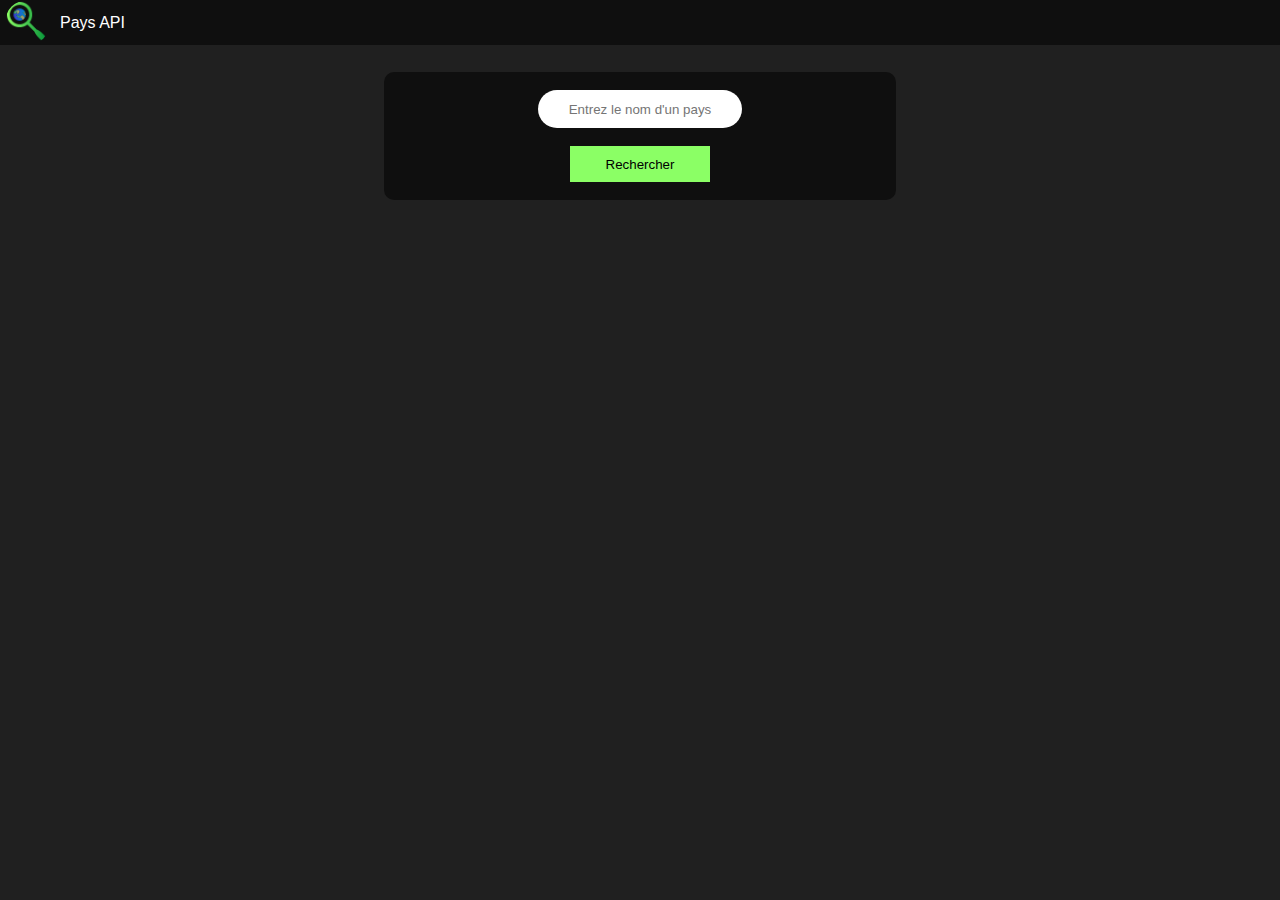
<file: index.html>
<!DOCTYPE html>
<html lang="fr">
    <head>
        <meta charset="UTF-8">
        <meta http-equiv="X-UA-Compatible" content="IE=edge">
        <meta name="viewport" content="width=device-width, initial-scale=1.0">
        <meta name="description" content="Pays API">
        <title>Pays API</title>
        <link rel="shortcut icon" href="./assets/icons/img/icon-128x128.png">
        <link rel="stylesheet" href="./styles/mainstyle.css">
        <link rel="preconnect" href="https://upload.wikimedia.org">
        <link rel="preconnect" href="https://flagcdn.com">
        <!-- PWA -->
        <link rel="manifest" href="./manifest.json">
        <link rel="apple-touch-icon" href="/assets/icons/img/icon-96x96.png">
        <meta name="apple-mobile-web-app-status-bar" content="black">
        <meta http-equiv="X-UA-Compatible" content="ie=edge">
        <meta name="theme-color" content="black">
    </head>
    <body>
        <nav>
            <div class="nav_logo"></div>
            <div class="nav_title">Pays API</div>
        </nav>

        <div class="flex_box">
            <form id="searchForm" class="form">
                <input type="text" placeholder="Entrez le nom d'un pays" id="searchInput" class="search_bar"><br>
                <input type="submit" value="Rechercher" class="submit">
            </form>
        </div>

        <div class="result-div" id="result"></div>
        
        <script src="app.js"></script>
        <script src="script.js"></script>
    </body>
</html>
</file>
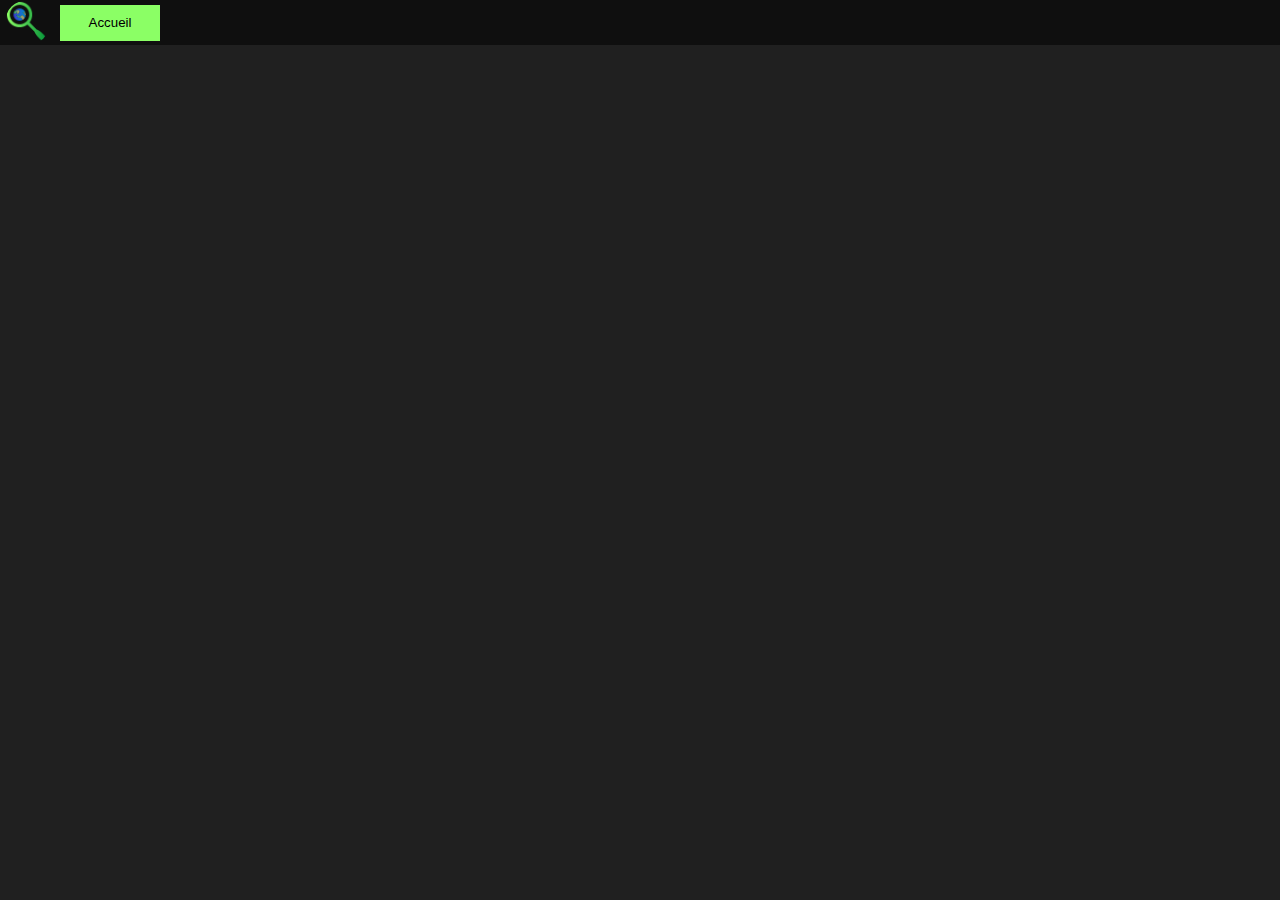
<file: country.html>
<!DOCTYPE html>
<html lang="fr">
    <head>
        <meta charset="UTF-8">
        <meta http-equiv="X-UA-Compatible" content="IE=edge">
        <meta name="viewport" content="width=device-width, initial-scale=1.0">
        <title>Pays API</title>
        <link rel="shortcut icon" href="./assets/icons/img/icon-128x128.png">
        <link rel="stylesheet" href="./styles/mainstyle.css">
        <link rel="preconnect" href="https://upload.wikimedia.org">
        <link rel="preconnect" href="https://flagcdn.com">
        <!-- PWA -->
        <link rel="manifest" href="./manifest.json">
        <link rel="apple-touch-icon" href="/assets/icons/img/icon-96x96.png">
        <meta name="apple-mobile-web-app-status-bar" content="black">
        <meta http-equiv="X-UA-Compatible" content="ie=edge">
        <meta name="theme-color" content="black">
    </head>
    <body>
        <nav>
            <div class="nav_logo"></div>
            <button onclick="location.href='./index.html'">Accueil</button>
        </nav>
        <div class="result-div" id="result"></div>

        <script src="scriptcountry.js"></script>
    </body>
</html>
</file>
<file: styles/mainstyle.css>
body{
    width: 100%;
    margin: 0;
    padding: 0;
    background-color: #202020;
    color: white;
    font-family: Arial, Helvetica, sans-serif;
    text-align: center;
}

nav{
    display: flex;
    align-items: center;
    width: 100%;
    height: 5vh;
    background-color: #0f0f0f;
}

nav button{
    background-color: #8bff65;
    border: none;
    height: 4vh;
    width: 100px;
    cursor: pointer;
}

.nav_logo{
    /*background-color: white;*/
    background-image: url("../assets/icons/img/icon-96x96.png");
    background-repeat: no-repeat;
    background-size: contain;
    height: 5vh;
    width: 5vh;
    border-radius: 50px;
    margin: 0 10px 0 5px;
}

.flex_box{
    display: flex;
    justify-content: center;
}

.form{
    background-color: #0f0f0f;
    margin-top: 3vh;
    padding: 2vh 0 2vh 0;
    width: 80%;
    border-radius: 10px;
}

.search_bar{
    width: 200px;
    height: 4vh;
    border-radius: 50px;
    text-align: center;
    margin-bottom: 2vh;
    border: none;
}

.submit{
    width: 40%;
    max-width: 100px;
    max-width: 140px;
    height: 4vh;
    border: 0;
    background-color: #8bff65;
    cursor: pointer;
    transition: 0.25s;
}

.submit:hover{
    transform: scale(1.1,1.1);
}

.result-div{
    display: flex;
    justify-content: center;
    margin: 2vh 0 2vh 0;
    width: 100%;
    font-size: 10px;
    flex-wrap: wrap;
}

.card{
    width: 44%;
    background-color: #0f0f0f;
    margin: 10px;
    cursor: pointer;
    transition: 0.25s;
}

.card:hover{
    transform: scale(1.1,1.1);
}


.flag{
    width: 80%;
}

.div_country{
    display: flex;
    flex-direction: column;
    justify-content: center;
    align-items: center;
    width: 100%;
}
.div_country h3{ font-size: 28px; }
.div_country p{ font-size: 16px; }
.div_country img{ max-width: 500px; }
.div_country div{
    width: 80%;
    max-width: 500px;
    margin: 2vh 0 2vh 0;
    background-color: #0f0f0f;
}

@media screen and (max-width: 240px) {
    .nav_title{
        font-size: 8px;
    }
}

@media screen and (max-width: 300px) {
    .search_bar{
        width: 90%;
    }

    .submit{
        width: 75%;
        min-width: none;
        font-size: 10px;
    }
}

@media screen and (max-width: 360px) {
    .card{
        width: 35%;
        background-color: #0f0f0f;
        margin: 5px;
    }
    
}

@media screen and (min-width: 600px) and (max-width: 750px) {

    .form{
        width: 50%;
    }

    .card{
        width: 28%;
        background-color: #0f0f0f;
        margin: 10px;
    }
    
}

@media screen and (min-width: 751px) {

    .form{
        width: 40%;
    }

    .card{
        width: 15%;
        background-color: #0f0f0f;
        margin: 10px;
    }
    
}
</file>
